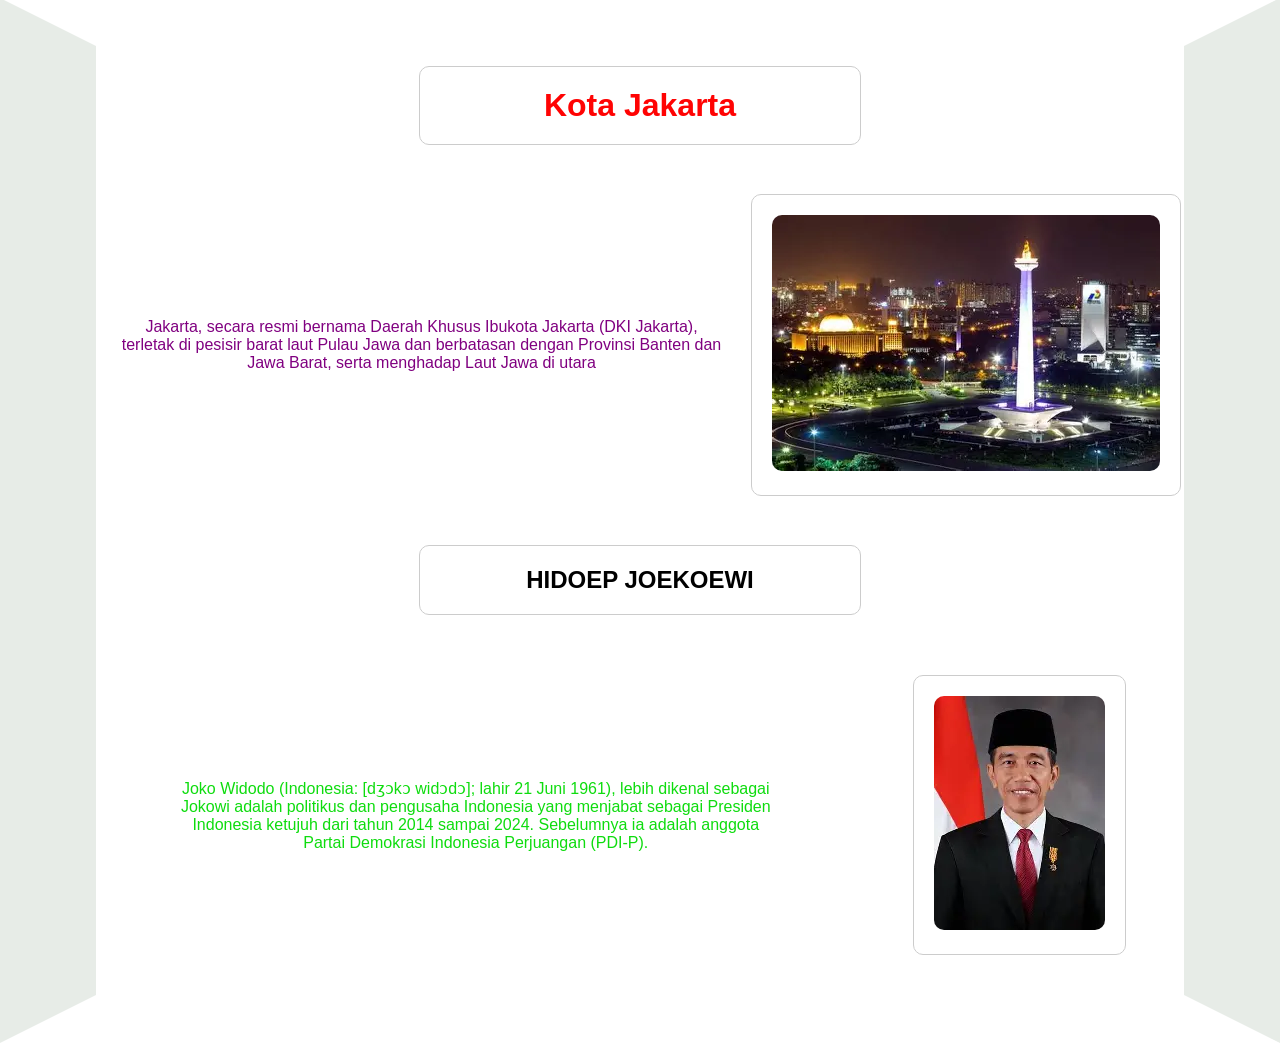
<file: index.html>
<!DOCTYPE html>
<html lang="en">
<head>
    <meta charset="UTF-8">
    <meta name="viewport" content="width=device-width, initial-scale=1.0">
    <title>Document</title>
    <link rel="stylesheet" href="style.css">
</head>
<body>
    <h1 style="color: #ff0303;" class="card">Kota Jakarta</h1>
    <div class="container">
        <div class="frame">
          <p class="paragraf">
            Jakarta, secara resmi bernama Daerah Khusus Ibukota Jakarta (DKI Jakarta), terletak di pesisir barat laut Pulau Jawa dan berbatasan dengan Provinsi Banten dan Jawa Barat, serta menghadap Laut Jawa di utara 
          </p>
        </div>
        <div class="card">
          <img src="jakarta.jpg" alt="jakarta">
        </div>
    </div>
    <h2 style="color: #000000;" class="card">HIDOEP JOEKOEWI</h2>
    <div class="container">
      <div class="frame">
          <p id="second">
            Joko Widodo (Indonesia: [dʒɔkɔ widɔdɔ]; lahir 21 Juni 1961), lebih dikenal sebagai Jokowi adalah politikus dan pengusaha Indonesia yang menjabat sebagai Presiden Indonesia ketujuh dari tahun 2014 sampai 2024. Sebelumnya ia adalah anggota Partai Demokrasi Indonesia Perjuangan (PDI-P).
          </p>
        </div>
        <div class="card">
          <img src="WIDODO.jpg" alt="widodo">
        </div>
    </div>

    
</body>
</html>
</file>
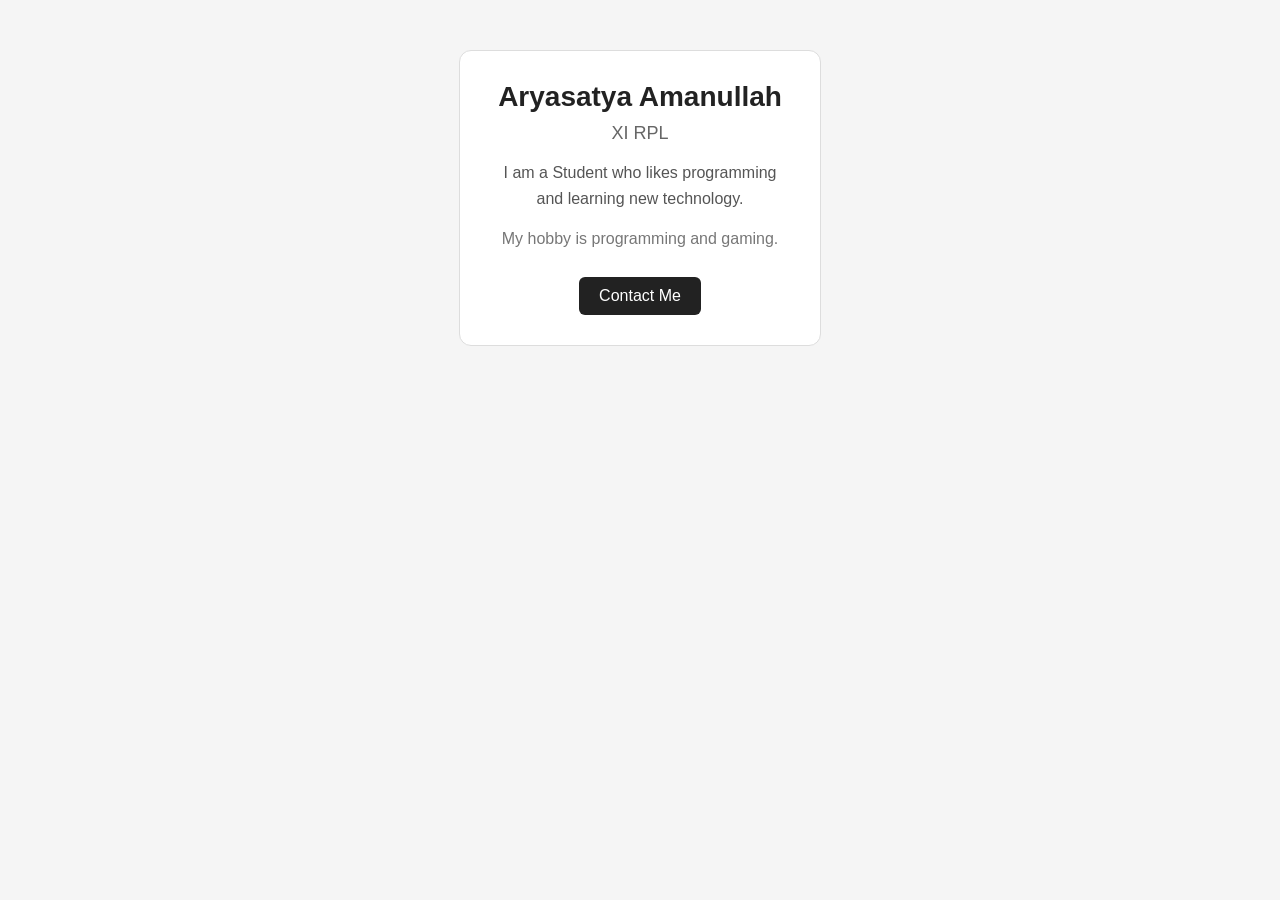
<file: latihan1.html>
<!DOCTYPE html>
<html lang="en">

<head>
    <meta charset="UTF-8">
    <meta name="viewport" content="width=device-width, initial-scale=1.0">

    <title>My Profile</title>

    <link rel="stylesheet" href="latihan1.css">
</head>

<body>

    <div class="container">

        <div class="card">

            <h1 id="name">
                Aryasatya Amanullah
            </h1>

            <h2>
                XI RPL
            </h2>

            <p class="description">
                I am a Student who likes programming and learning new technology.
            </p>

            <p class="hobby">
                My hobby is programming and gaming.
            </p>

            <button>
                Contact Me
            </button>

        </div>

    </div>

</body>

</html>
</file>
<file: style.css>
body {
    border: 50px solid #fff;
    font-family: Arial, sans-serif;
    text-align: center;
    margin: -4px;
    color: #e7ece7;
    background-image: url('https://images.unsplash.com/photo-1507525428034-b723cf961d3e');
    background-size: cover;
    border-left: 100px solid;
    border-right: 100px solid;
}

.frame {
    border: 2px solid #fff;
    padding: 20px;
    margin: 50px auto;
    width: auto;
    max-width: 600px;
    border-radius: 10px;
    justify-content: center;
    backdrop-filter: blur(50px)  saturate(180%);
    animation: idleFloat 5s ease-in-out infinite;
    
}

.container {
    display: flex;
    justify-content: center;
    align-items: center;
    height: 40vh;
}

img {
    max-width: 100%;
    height: auto;
    border-radius: 10px;
}

#second{
    color: #0edc0e;

}

.paragraf{
    color: purple;
}

.JudulCard{
    color:red;
}

.card{
    border: 1px solid #ccc;
    border-radius: 10px;
    padding: 20px;
    margin: 20px auto;
    width: auto;
    max-width: 400px;
    height: auto;
    backdrop-filter:  blur(26px) saturate(180%);
    animation: idleFloat 3s ease-in-out infinite;
}

@keyframes idleFloat {
    0% {
        transform: translateY(0);
    }
    50% {
        transform: translateY(-10px);
    }
    100% {
        transform: translateY(0);
    }
}
</file>
<file: latihan1.css>
/* =========================
   BASIC PAGE
========================= */

body {
    margin: 0;
    background-color: #f5f5f5;
    font-family: Arial, sans-serif;
}

/* =========================
   CONTAINER
========================= */

.container {
    width: 100%;
    text-align: center;
}

/* =========================
   PROFILE CARD
========================= */

.card {
    width: 300px;
    margin: 50px auto;
    padding: 30px;
    background-color: white;
    border: 1px solid #dddddd;
    border-radius: 12px;
}

/* =========================
   NAME
========================= */

#name {
    margin: 0;
    color: #222222;
    font-size: 28px;
    font-weight: 700;
}

/* =========================
   CLASS
========================= */

.card h2 {
    margin-top: 10px;
    color: #666666;
    font-size: 18px;
    font-weight: normal;
}

/* =========================
   DESCRIPTION
========================= */

.description {
    color: #555555;
    font-size: 1rem;
    line-height: 1.6;
}

/* =========================
   HOBBY
========================= */

.hobby {
    color: #777777;
    font-size: 16px;
    line-height: 1.5;
}

/* =========================
   BUTTON
========================= */

button {
    margin-top: 10px;
    padding: 10px 20px;
    background-color: #222222;
    color: white;
    border: none;
    border-radius: 6px;
    font-size: 1rem;
    cursor: pointer;
}
</file>
